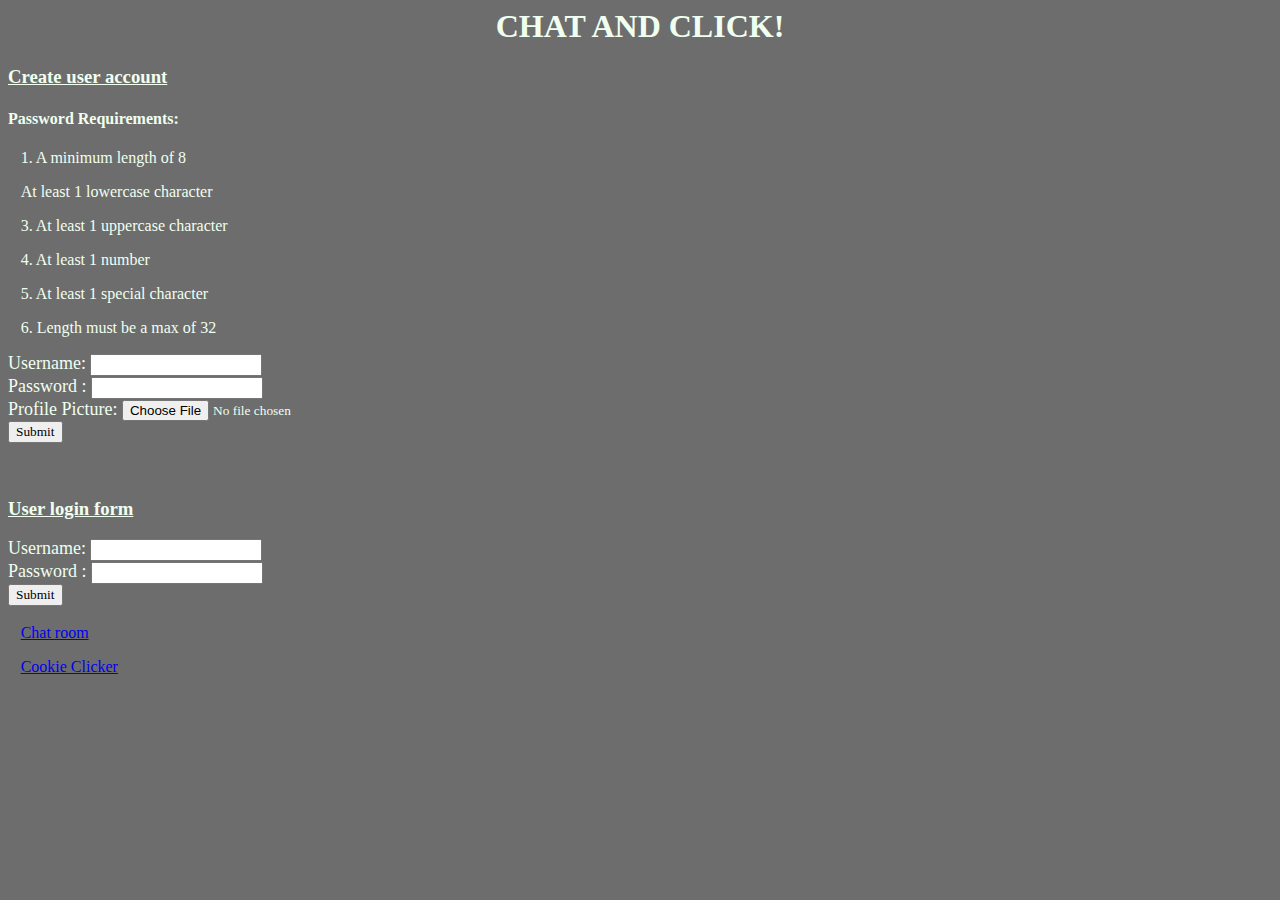
<file: proj/html/index.html>
<html>
<head>
    <title>Chat Server / Cookie Game</title>
    <link rel="stylesheet" type="text/css" href="login_style.css"/>
</head>

<h1>CHAT AND CLICK!</h1>

<h3>Create user account</h3>

<h4>Password Requirements: </h4>

<p>1. A minimum length of 8 </p>
<p>At least 1 lowercase character</p>  
<p>3. At least 1 uppercase character </p>
<p>4. At least 1 number</p>
<p>5. At least 1 special character</p> 
<p>6. Length must be a max of 32 </p>


<form action="/create-account" id="Create-account-form" method="post" enctype="multipart/form-data">
   <label for="Username1">Username: </label>
   <input id="Username1" type="text" name="Username"><br/>
   <label for="Password1">Password : </label>
   <input id="Password1" type="text" name="Password"><br/>
   <label for="form-file">Profile Picture: </label>
   <input type="hidden" value="{replace token}" name="xsrf_token">
   <input id="form-file" type="file" name="PFP"><br/>
   <input type="submit" value="Submit">
</form>

<br/>

<h3>User login form</h3>
<form action="/login" id="Login-form" method="post" enctype="multipart/form-data">
   <label for="Username2">Username: </label>
   <input id="Username2" type="text" name="Username"><br/>
   <label for="Password2">Password : </label>
   <input id="Password2" type="text" name="Password"><br/>
   <input type="submit" value="Submit">
    <input type="hidden" value="{replace token}" name="xsrf_token">
</form>


<p><a href="/auth">Chat room</a></p>
<p><a href="/cookie">Cookie Clicker</a></p>

</body>
</html>
</file>
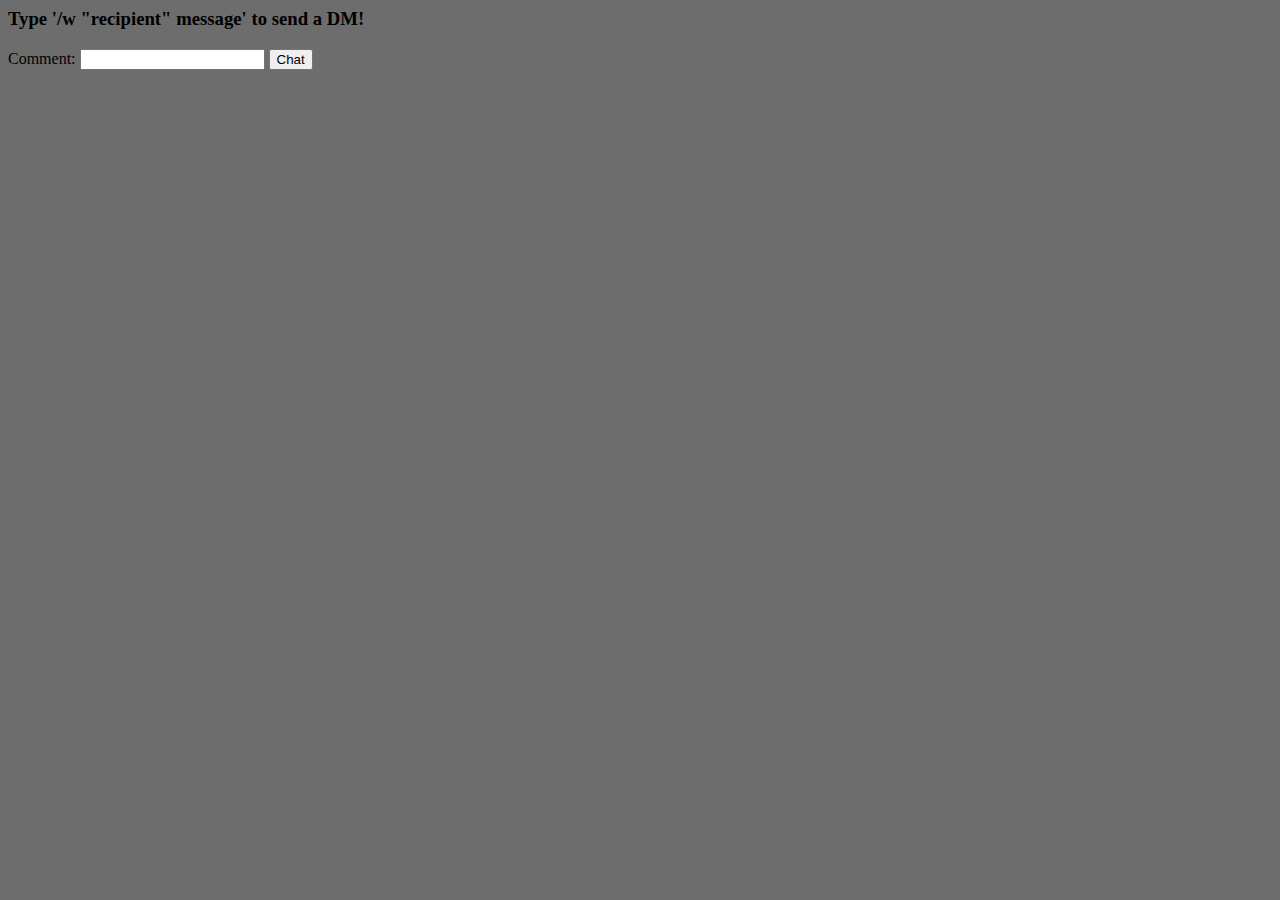
<file: proj/html/chatpage.html>
<head>
    <title>Chat room!</title>
    <link rel="stylesheet" type="text/css" href="chatpage_style.css"/>
</head>
<body>
<script src="functions.js"></script>


<div id="users"></div>
<div id="chat"></div>
<h3>Type '/w "recipient" message' to send a DM!</h3>


<label for="chat-comment">Comment: </label>
<input id="chat-comment" type="text" name="comment">

<button onclick="sendMessage()">Chat</button>





</body>
</html>
</file>
<file: proj/html/login_style.css>
/* Change styling for body of site */
body{
   background-color: rgb(109, 109, 109);
    
}

/* Change styling for all h1 headers */
h1 {
    color: honeydew;
    text-align: center;
    font-family: 'Times New Roman', Times, serif;
    
}

/* Change styling for all h3 headers */
h3 {
    color: honeydew;
    text-align: left;
    font-family: "Times New Roman", Times, serif;
    text-decoration: underline;
    
}

/* Change styling for all h4 headers */
h4 {
    color: honeydew;
    text-align: left;
    font-family: 'Times New Roman', Times, serif;
}

/* Change styling for all p */
p {
    color: honeydew;
    font-family: 'Times New Roman', Times, serif;
    text-indent: 1%;

}

/* Change styling for all forms */
form{
    color: honeydew;
    text-align: left;
    font-size: large;
    font-family: 'Times New Roman', Times, serif;

}

/* Change sytling for all input boxes */
input {
    font-family: 'Times New Roman', Times, serif;
    
}
</file>
<file: proj/html/chatpage_style.css>
/* Change styling for body of site */
body {
    background-color: rgb(109, 109, 109);
    font-family: 'Times New Roman', Times, serif;
}
</file>
